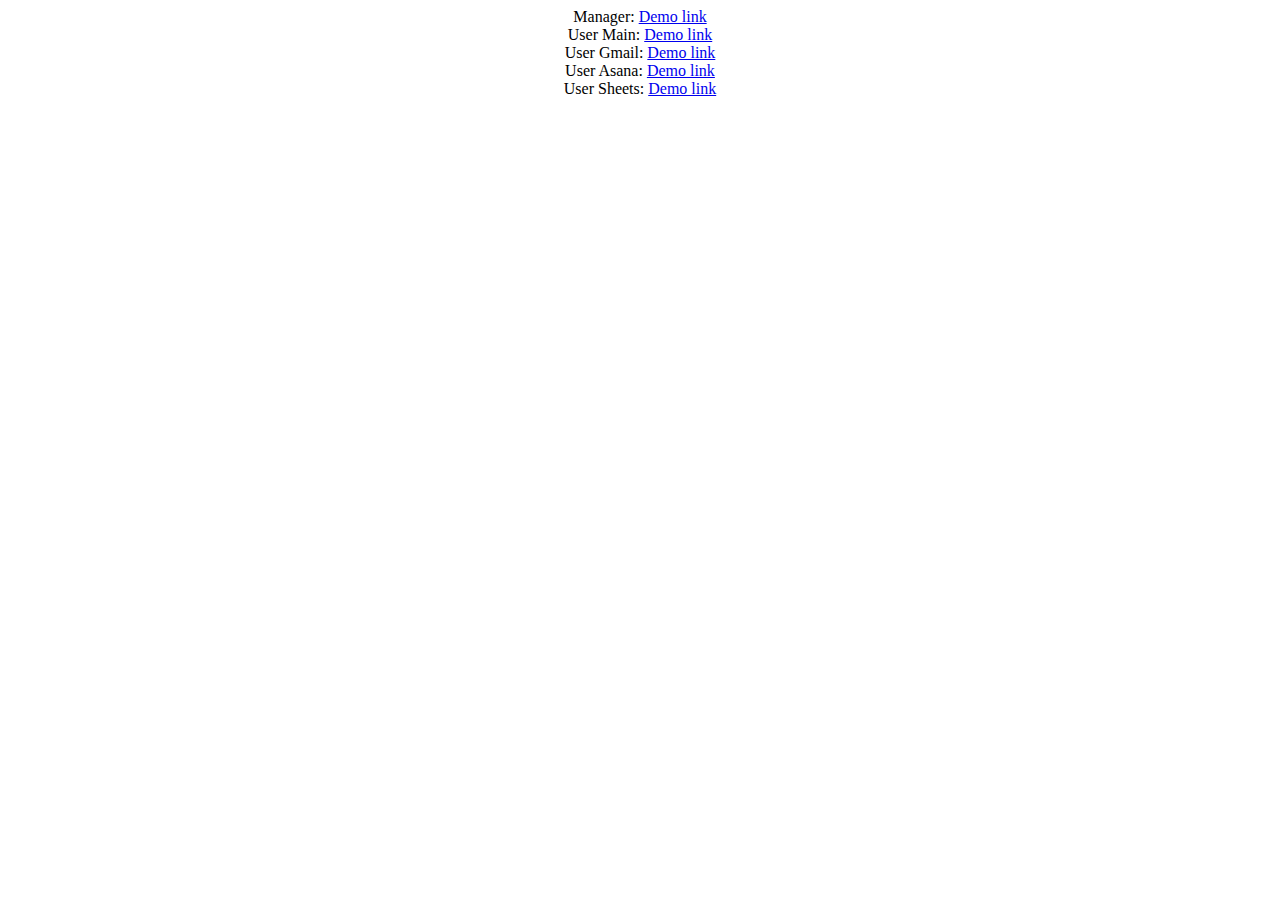
<file: index.html>
<html>

<body style="text-align: center;">
        Manager: <a href="/demo/manager" target="_blank">Demo link</a>
        <br/>
        User Main: <a href="/demo/user/main/" target="_blank">Demo link</a>
        <br/>
        User Gmail: <a href="/demo/user/gmail/" target="_blank">Demo link</a>
        <br/>
        User Asana: <a href="/demo/user/asana/" target="_blank">Demo link</a>
        <br/>
        User Sheets: <a href="/demo/user/sheets/" target="_blank">Demo link</a>
</body>
</html>
</file>
